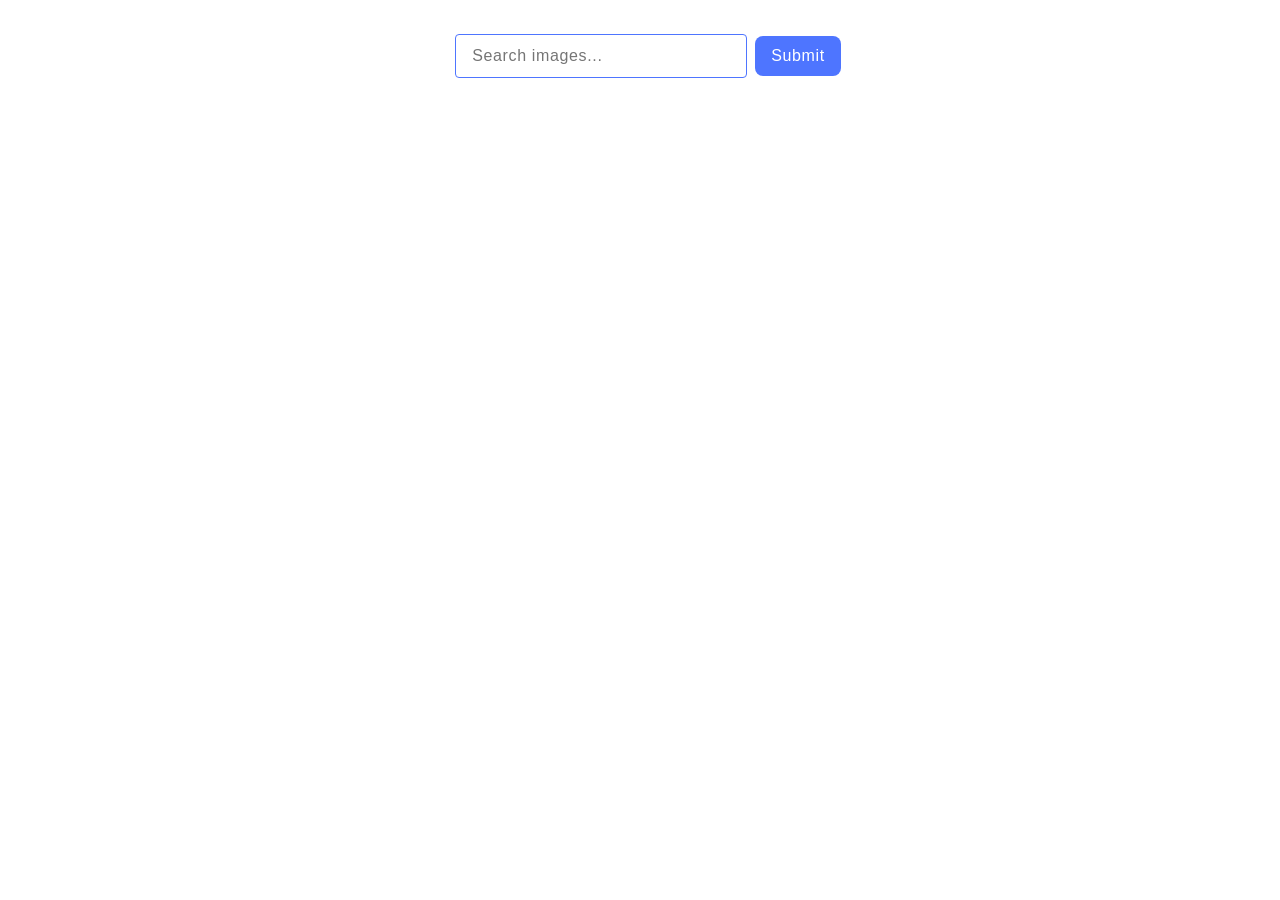
<file: src/index.html>
<!DOCTYPE html>
<html lang="en">
  <head>
    <meta charset="UTF-8" />
    <meta name="viewport" content="width=device-width, initial-scale=1.0" />
    <link rel="stylesheet" href="./css/styles.css" />
    <title>Search 2.0</title>
  </head>
  <body>
    <form class="search-form" autocomplete="off">
      <label>
        <input
          class="input"
          type="text"
          name="search"
          placeholder="Search images..."
          autofocus
        />
      </label>
      <button type="submit">Submit</button>
    </form>
    <ul class="gallery"></ul>
    <div class="button-wrapper">
      <button type="button" class="btn-load-more is-hidden">Load more</button>
    </div>
    <div class="loader-wrapper">
      <div class="loader is-hidden"></div>
    </div>
    <script src="./main.js" type="module"></script>
  </body>
</html>
</file>
<file: src/css/styles.css>
@import url('./reset.css');

:root {
  font-family: Inter, Avenir, Helvetica, Arial, sans-serif;
  font-size: 16px;
  line-height: 24px;
  font-weight: 400;

  color: #242424;
  background-color: rgba(255, 255, 255, 0.87);

  font-synthesis: none;
  text-rendering: optimizeLegibility;
  -webkit-font-smoothing: antialiased;
  -moz-osx-font-smoothing: grayscale;
  -webkit-text-size-adjust: 100%;
}

body {
  width: 100%;
  height: 792px;
  background: #fff;
}

.search-form {
  display: flex;
  justify-content: center;
  align-items: center;
  column-gap: 8px;
  margin-top: 36px;
  margin-left: auto;
  margin-right: auto;
  width: 371px;
  height: 40px;
}

.search-form input {
  width: 272px;
  height: 40px;
  padding-left: 16px;
  border-radius: 4px;
  width: 272px;
  height: 40px;
  background: #fff;
  font-weight: 400;
  font-size: 16px;
  line-height: 24px;
  line-height: 1.5;
  letter-spacing: 0.04em;
  color: #808080;
  border: 1px solid #808080;
  border-radius: 4px;
  width: 272px;
  height: 40px;
  outline: transparent;
}

.search-form input:hover {
  border-color: #000;
}

.search-form input:focus {
  border-color: #4e75ff;
}

.search-form button {
  border-radius: 8px;
  padding: 8px 16px;
  width: 91px;
  height: 40px;
  background: #4e75ff;
  font-weight: 500;
  font-size: 16px;
  line-height: 24px;
  line-height: 1.5;
  letter-spacing: 0.04em;
  color: #fff;
  border: transparent;
}

.search-form button:hover {
  background: #6c8cff;
}

.gallery {
  display: flex;
  gap: 24px;
  justify-content: center;
  align-items: center;
  flex-wrap: wrap;
  margin-top: 32px;
}

.item-image {
  border: 1px solid #808080;
}

.photo {
  display: block;
  width: 360px;
  height: 200px;
}

.photo-information-container {
  display: flex;
  justify-content: space-around;
  align-items: center;
}

.photo-information-container p {
  display: flex;
  flex-direction: column;
  justify-content: baseline;
  align-items: center;
  font-weight: 400;
  font-size: 12px;
  line-height: 24px;
  margin: 4px 0px;
  line-height: 2;
  letter-spacing: 0.04em;
  color: #2e2f42;
}

.accent {
  font-weight: 600;
  font-size: 12px;
  line-height: 16px;
  line-height: 1.33333;
  letter-spacing: 0.04em;
  color: #2e2f42;
}

img {
  border: 1px solid #808080;
  width: 360px;
  height: 200px;
}

.is-hidden {
  opacity: 0;
  visibility: hidden;
}

.loader-wrapper {
  position: relative;
}

.loader {
  width: 48px;
  height: 48px;
  border: 5px solid #fff;
  border-bottom-color: #ff3d00;
  border-radius: 50%;
  display: inline-block;
  box-sizing: border-box;
  animation: rotation 1s linear infinite;
  margin: auto;
  top: 0;
  left: 0;
  bottom: 0;
  right: 0;
  position: absolute;
}

@keyframes rotation {
  0% {
    transform: rotate(0deg);
  }
  100% {
    transform: rotate(360deg);
  }
}

.button-wrapper {
  display: flex;
  justify-content: center;
}

.btn-load-more {
  border-radius: 8px;
  padding: 8px 16px;
  width: 125px;
  height: 40px;
  margin-top: 32px;
  margin-left: auto;
  margin-right: auto;
  background: #4e75ff;
  font-weight: 500;
  font-size: 16px;
  line-height: 150%;
  letter-spacing: 0.04em;
  color: #fff;
  border: transparent;
}
</file>
